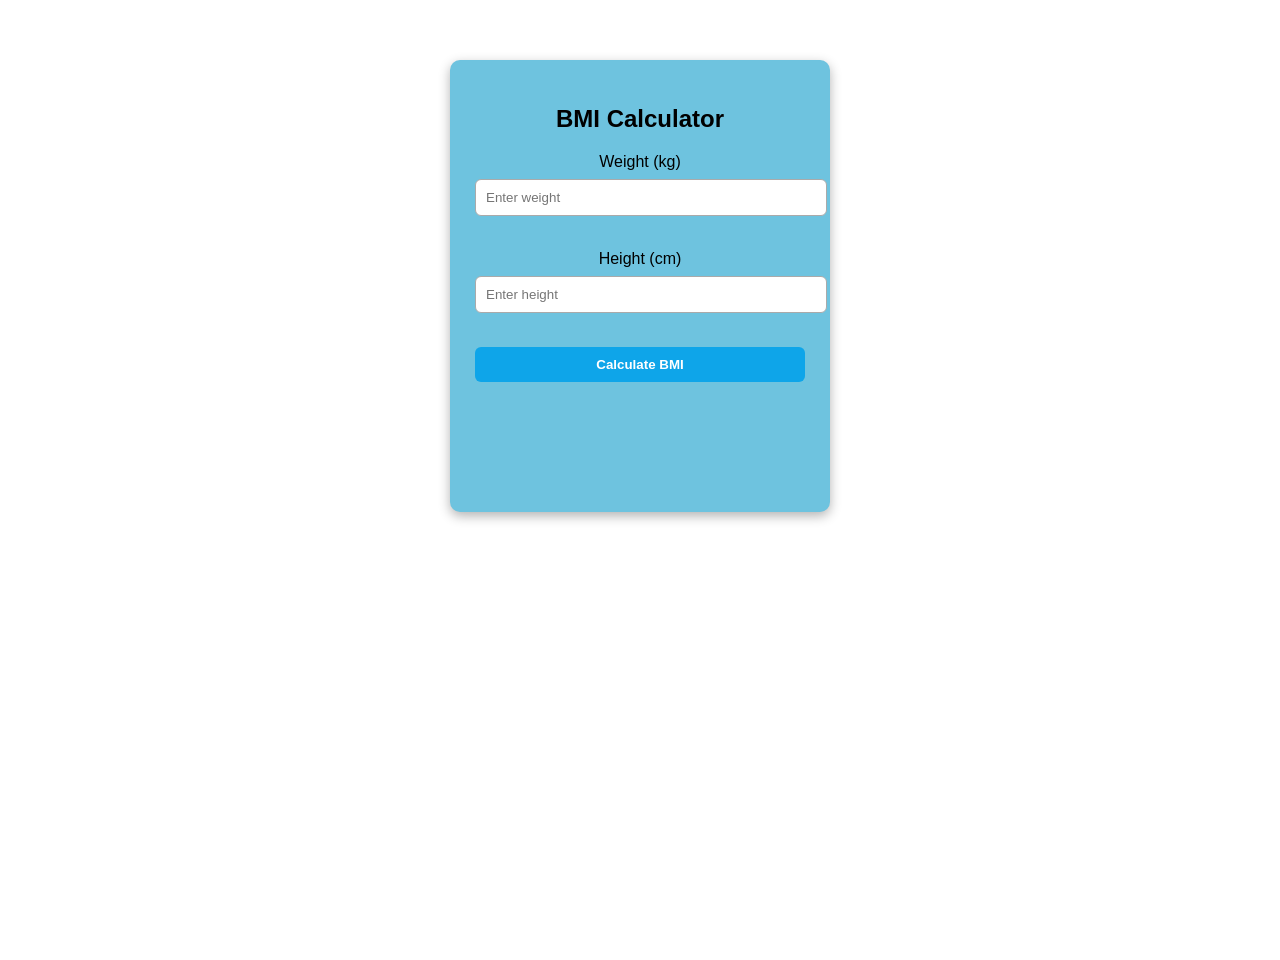
<file: templates/index.html>
<!DOCTYPE html>
<html lang="en">
<head>
    <meta charset="UTF-8">
    <meta name="viewport" content="width=device-width, initial-scale=1.0">
    <title>BMI Calculator</title>
    <link rel="stylesheet" href="\static\style.css">
</head>
<body>
<div class="card">
    <h2>BMI Calculator</h2>
  
    <form action="/" method="POST">
        <label>Weight (kg)</label>
        <input type="number" name="weight" required step="0.1" placeholder="Enter weight"><br><br>

        <label>Height (cm)</label>
        <input type="number" name="height" required step="0.1" placeholder="Enter height"><br><br>

        <button type="submit">Calculate BMI</button>
    </form>
</div>
</body>
</html>
</file>
